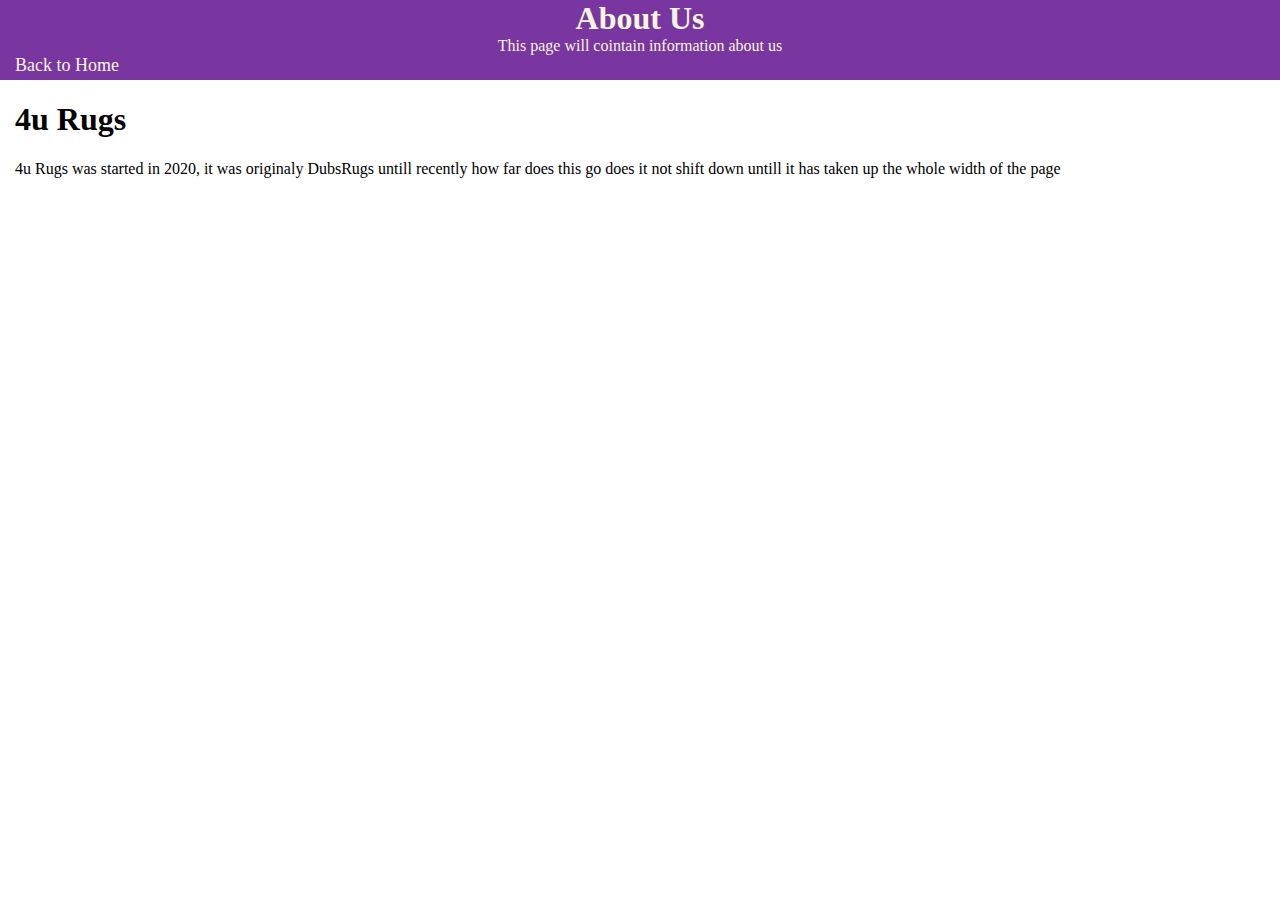
<file: assets/about.html>
<!DOCTYPE html>
<html lang="en">

    <head>
        <meta charset="UTF-8">
         <meta http-equiv="X-UA-Compatible" content="IE=edge">
         <meta name="viewport" content="width=device-width, initial-scale=1.0">
         <title>About Us - 4u Rugs Headquarters</title> 
         <link rel="stylesheet" href="./aboutstyle.css">
    </head>

    <body>
        <header id="top">
            <h1 class="margin-0 text-center">About Us</h1>
            <p class="margin-0 text-center">This page will cointain information about us</p>
        <nav>
            <a class="nav-link" href="index.html">Back to Home</a>
        </nav>
        </header>

        <main>
            <h1>4u Rugs</h1>
            <p>4u Rugs was started in 2020, it was originaly DubsRugs untill recently 
                how far does this go does it not shift down untill it has taken up the whole width of the page</p>
        </main>

        <footer>
           
        </footer>
    </body>
</file>
<file: assets/aboutstyle.css>
.margin-0 {
    margin: 0;
}

.text-center {
    text-align: center;
}

header {
    width: 100%;
    height: 80px;
    background-color: rgb(121, 53, 160);
    margin: 0;
    color: beige;
}

.nav-link {
    margin: 0 15px;
    color: beige;
    font-size: 18px;
    text-decoration: none;
}

body, html {
    height: 100%;
    margin: 0;
}

p, h1 {
    margin-left: 15px;

}
</file>
